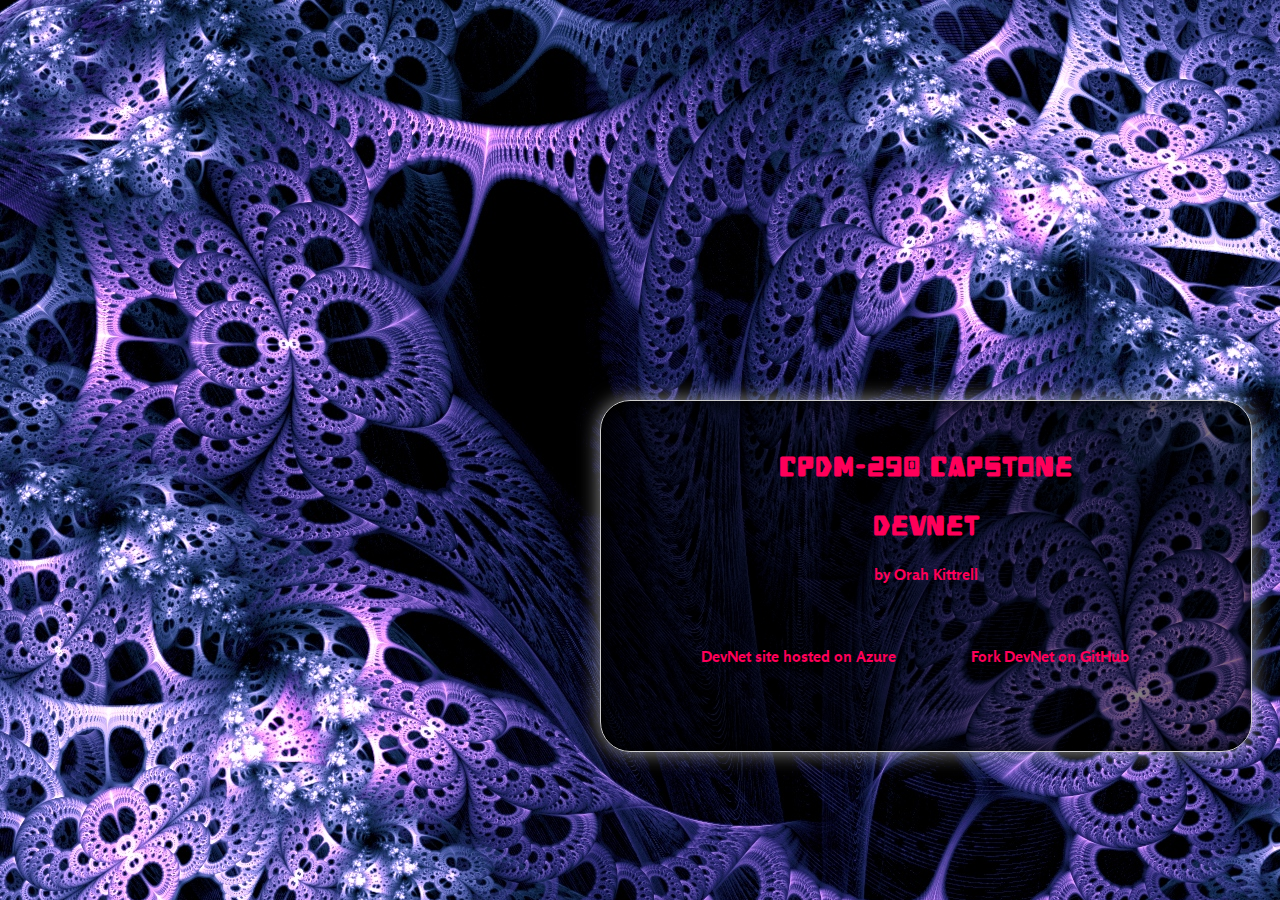
<file: Landing_Page_ITD1/index.html>
<!DOCTYPE html>
<html lang="en">
<head>
    <meta charset="utf-8" />
    <title>Links to DevNet Portal</title>
   
    <style>
	
	@font-face 
		{
		  font-family: 'heavy_data';
		 
		  font-size: 14pt;
		  src: url('fonts/heavy_data.ttf');
		 
		}

		@font-face 
		{
		  font-family: 'rosario';
		  font-size: 14pt;
		  src: url('fonts/Rosario-Bold.ttf');
		}

	
        body {
           background-color: #000;
			
			color: #ff005a;

			font-family: 'rosario', Arial, verdana;
			font-size: 12pt;
			background-image: url(images/wallpaper_holey_mesh.jpg);
			z-index: 50;
			background-attachment: fixed;
			text-align: center;
        }
		
		.messagebox{
		 color: #ff005a;
         padding: 25px;
         background-color: rgba(0,0,0,.5);
         border-radius: 30px;
         border: 1px solid #ccc;
         box-shadow: 5px 0px 20px #000000 inset, 0px 0px 20px rgba(255, 255, 255, 0.6);
         position: relative;
         margin-right: auto;
		 margin-left: auto;
		 margin-top: auto;
		 margin-bottom: auto;
         height: 300px;
         width: 600px;
         z-index: 200;
		 top: 400px;
		 left: 600px;
		 position: absolute;
		}
		
		.DevNet
		{
			font-family: 'heavy_data', Arial, verdana;
		}
        
		a{
			text-decoration: none;
			color: #ff005a;
			float: left;
			margin-left: 75px;
			margin-top: 40px;
			text-align: left;
		}
		
		a:hover{
			text-decoration: none;
			color: #11cce2;
			cursor: pointer;
		}
		
    </style>
</head>
<body>
   
    <div class="messagebox">
		<h1 class="DevNet">CPDM-290 Capstone</h2>
		<h1 class="DevNet">DevNet</h2>
		<h4>by Orah Kittrell</h4>
	
		<a href="http://dev-net.azurewebsites.net/">DevNet site hosted on Azure</a>
		<a href="https://github.com/OrahK613/DevNet">Fork DevNet on GitHub</a>

	</div>

</body>
</html>
</file>
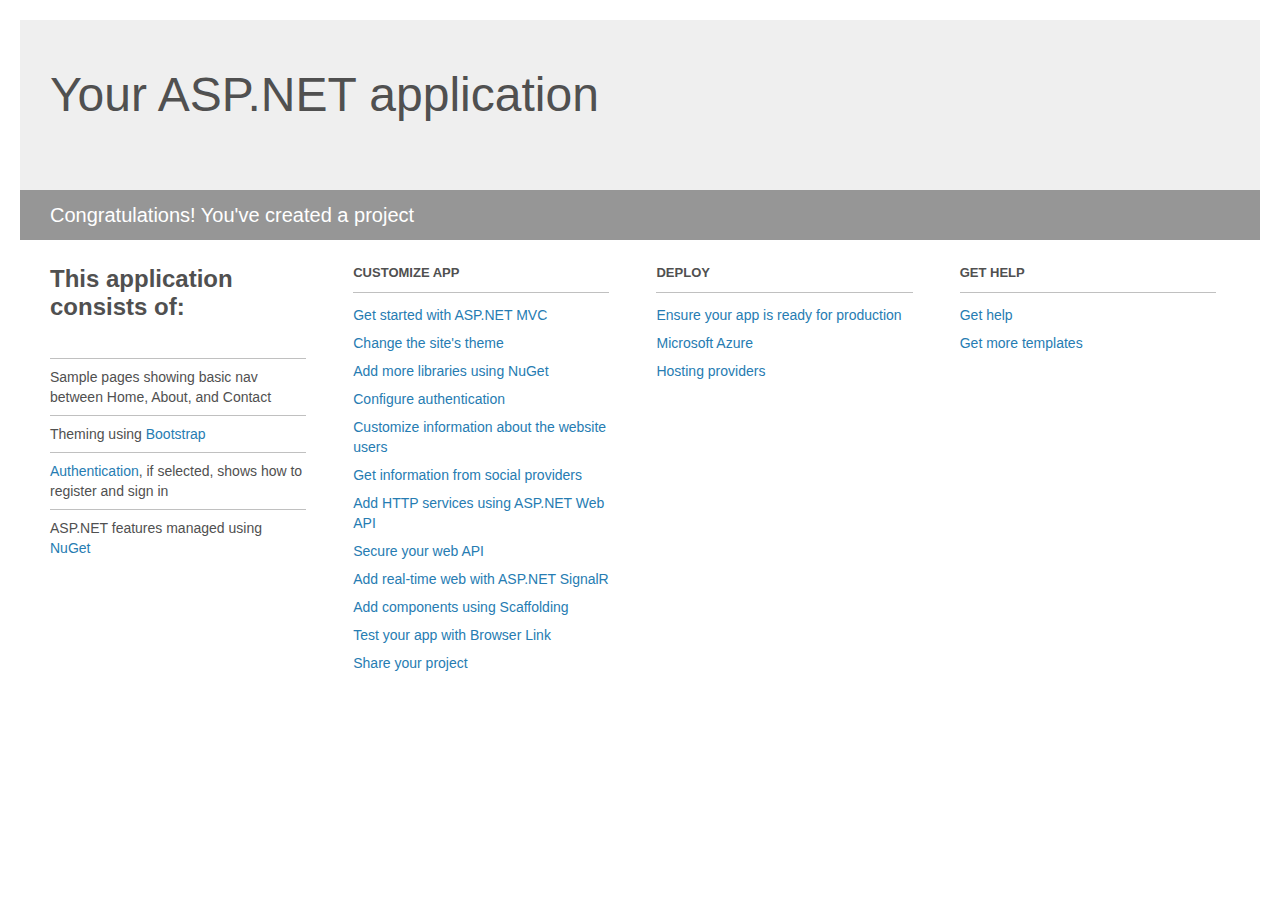
<file: ContosoUniversity/Project_Readme.html>
﻿<!DOCTYPE html>
<html lang="en">
<head>
    <meta charset="utf-8" />
    <title>Your ASP.NET application</title>
    <style>
        body {
            background: #fff;
            color: #505050;
            font: 14px 'Segoe UI', tahoma, arial, helvetica, sans-serif;
            margin: 20px;
            padding: 0;
        }

        #header {
            background: #efefef;
            padding: 0;
        }

        h1 {
            font-size: 48px;
            font-weight: normal;
            margin: 0;
            padding: 0 30px;
            line-height: 150px;
        }

        p {
            font-size: 20px;
            color: #fff;
            background: #969696;
            padding: 0 30px;
            line-height: 50px;
        }

        #main {
            padding: 5px 30px;
        }

        .section {
            width: 21.7%;
            float: left;
            margin: 0 0 0 4%;
        }

            .section h2 {
                font-size: 13px;
                text-transform: uppercase;
                margin: 0;
                border-bottom: 1px solid silver;
                padding-bottom: 12px;
                margin-bottom: 8px;
            }

            .section.first {
                margin-left: 0;
            }

                .section.first h2 {
                    font-size: 24px;
                    text-transform: none;
                    margin-bottom: 25px;
                    border: none;
                }

                .section.first li {
                    border-top: 1px solid silver;
                    padding: 8px 0;
                }

            .section.last {
                margin-right: 0;
            }

        ul {
            list-style: none;
            padding: 0;
            margin: 0;
            line-height: 20px;
        }

        li {
            padding: 4px 0;
        }

        a {
            color: #267cb2;
            text-decoration: none;
        }

            a:hover {
                text-decoration: underline;
            }
    </style>
</head>
<body>

    <div id="header">
        <h1>Your ASP.NET application</h1>
        <p>Congratulations! You've created a project</p>
    </div>

    <div id="main">
        <div class="section first">
            <h2>This application consists of:</h2>
            <ul>
                <li>Sample pages showing basic nav between Home, About, and Contact</li>
                <li>Theming using <a href="http://go.microsoft.com/fwlink/?LinkID=320754">Bootstrap</a></li>
                <li><a href="http://go.microsoft.com/fwlink/?LinkID=320755">Authentication</a>, if selected, shows how to register and sign in</li>
                <li>ASP.NET features managed using <a href="http://go.microsoft.com/fwlink/?LinkID=320756">NuGet</a></li>
            </ul>
        </div>

        <div class="section">
            <h2>Customize app</h2>
            <ul>
                <li><a href="http://go.microsoft.com/fwlink/?LinkID=320757">Get started with ASP.NET MVC</a></li>
                <li><a href="http://go.microsoft.com/fwlink/?LinkID=320758">Change the site's theme</a></li>
                <li><a href="http://go.microsoft.com/fwlink/?LinkID=320759">Add more libraries using NuGet</a></li>
                <li><a href="http://go.microsoft.com/fwlink/?LinkID=320760">Configure authentication</a></li>
                <li><a href="http://go.microsoft.com/fwlink/?LinkID=320761">Customize information about the website users</a></li>
                <li><a href="http://go.microsoft.com/fwlink/?LinkID=320762">Get information from social providers</a></li>
                <li><a href="http://go.microsoft.com/fwlink/?LinkID=320763">Add HTTP services using ASP.NET Web API</a></li>
                <li><a href="http://go.microsoft.com/fwlink/?LinkID=320764">Secure your web API</a></li>
                <li><a href="http://go.microsoft.com/fwlink/?LinkID=320765">Add real-time web with ASP.NET SignalR</a></li>
                <li><a href="http://go.microsoft.com/fwlink/?LinkID=320766">Add components using Scaffolding</a></li>
                <li><a href="http://go.microsoft.com/fwlink/?LinkID=320767">Test your app with Browser Link</a></li>
                <li><a href="http://go.microsoft.com/fwlink/?LinkID=320768">Share your project</a></li>
            </ul>
        </div>

        <div class="section">
            <h2>Deploy</h2>
            <ul>
                <li><a href="http://go.microsoft.com/fwlink/?LinkID=320769">Ensure your app is ready for production</a></li>
                <li><a href="http://go.microsoft.com/fwlink/?LinkID=320770">Microsoft Azure</a></li>
                <li><a href="http://go.microsoft.com/fwlink/?LinkID=320771">Hosting providers</a></li>
            </ul>
        </div>

        <div class="section last">
            <h2>Get help</h2>
            <ul>
                <li><a href="http://go.microsoft.com/fwlink/?LinkID=320772">Get help</a></li>
                <li><a href="http://go.microsoft.com/fwlink/?LinkID=320773">Get more templates</a></li>
            </ul>
        </div>
    </div>

</body>
</html>
</file>
